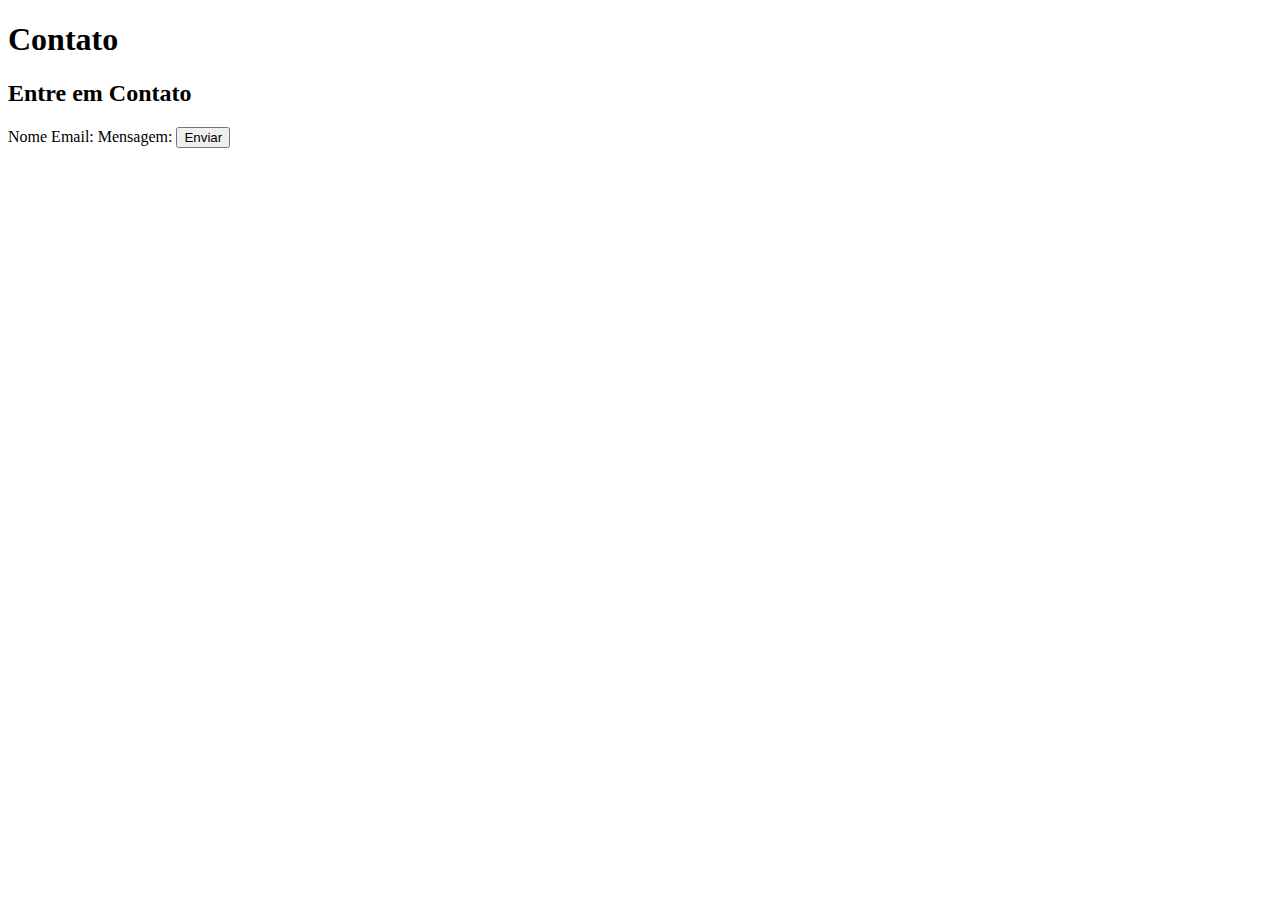
<file: contato.html>
<!DOCTYPE html>
<html lang="en">
<head>
    <meta charset="UTF-8">
    <meta name="viewport" content="width=device-width, initial-scale=1.0">
    <title>CEEP - 2025</title>
</head>
<body>
    <header>
     <h1>Contato</h1>

    </header>
    <section id="contato">
        <h2>Entre em Contato</h2>
        <div class="form-conteiner"></div>
        <form id="contectForm"></form>
        <label for="nome">Nome</label>
        <imput type="text" id="nome" name="nome" required></imput>

        <label for="email">Email:</label>
        <imput type="email" id="email" name="email" required></imput>

        <label for="mensagem">Mensagem:</label>
        <imput type="text" name="mensagem" row="5" required|></imput>

        <button type="submit">Enviar</button>
    </form>
  </div>
    </section>
</body>
</html>
</file>
